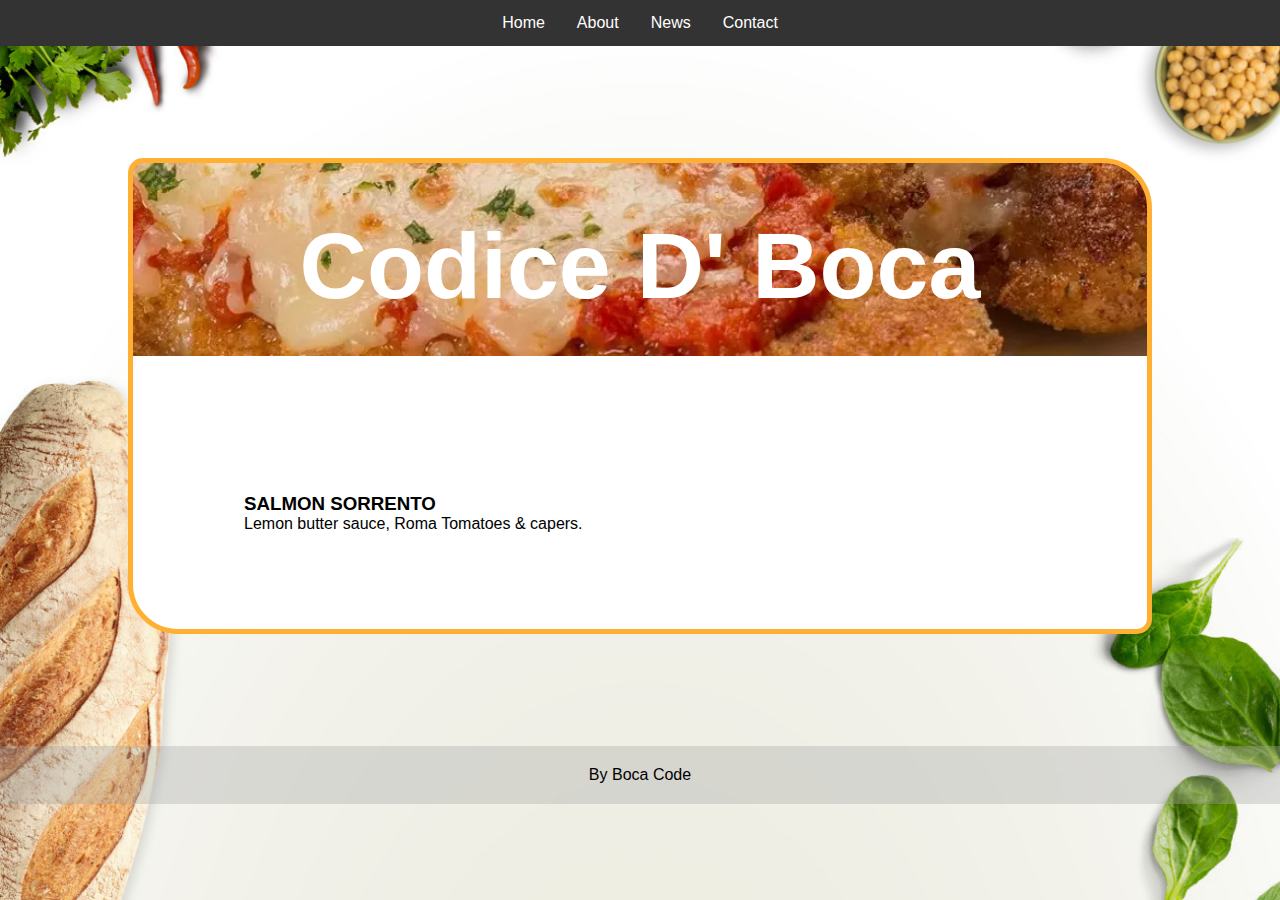
<file: index.html>
<!DOCTYPE html>
<html lang="en">
<head>
    <meta charset="UTF-8">
    <meta http-equiv="X-UA-Compatible" content="IE=edge">
    <meta name="viewport" content="width=device-width, initial-scale=1.0">
    <link rel="stylesheet" href="styles.css">
    <title>Codice D' Boca</title>
</head>
<body>
    <nav>
        <ul>
            <li>Home</li>
            <li>About</li>
            <li>News</li>
            <li>Contact</li>
        </ul>
    </nav>

    <div class="container">
        <div id="hero">
            <h1>Codice D' Boca</h1>
        </div>
        <div class="menu-items" id="menu">
            <div class="menu-item">
                <h3>SALMON SORRENTO</h3>
                <p>Lemon butter sauce, Roma Tomatoes & capers.</p>
            </div>
        </div>
    </div>

    <footer>By Boca Code</footer>
    <script src="/scripts.js"></script>
</body>
</html>
</file>
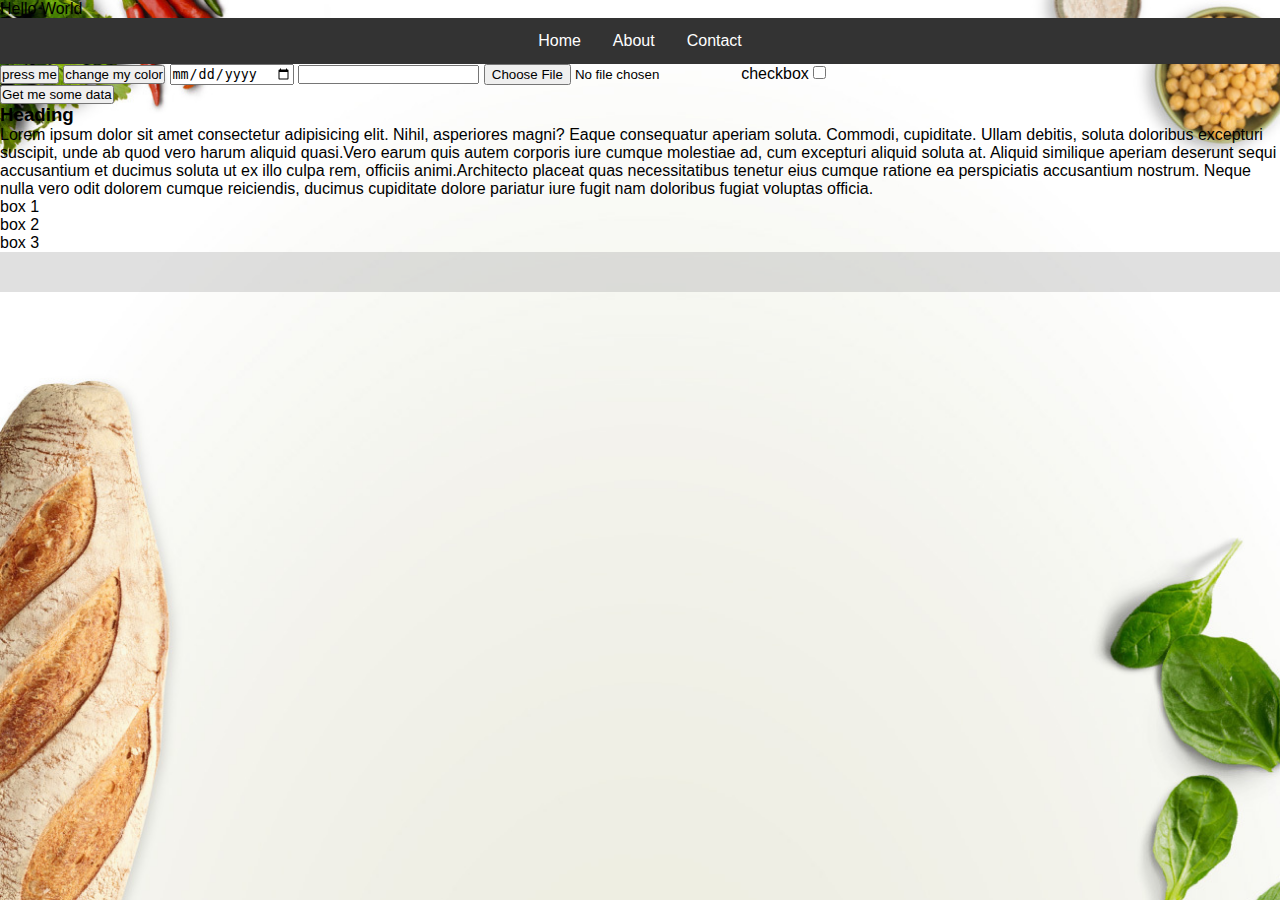
<file: old/index_old.html>
<!DOCTYPE html>
<html lang="en">
  <head>
    <meta charset="UTF-8" />
    <meta http-equiv="X-UA-Compatible" content="IE=edge" />
    <meta name="viewport" content="width=device-width, initial-scale=1.0" />
    <meta name="discription" content="Sample for restaurant menu">
    <meta name="keywords " content="fine food, dinning">
    <link rel="stylesheet" href="/styles.css">
    <title>Codice D' Boca</title>
  </head>
  <body>
    <header>
        <p id="p1">Hello World</p>
      <ul>
        <li>Home</li>
        <li>About</li>
        <li>Contact</li>
      </ul>
      <button onclick="myFunction()">press me</button>
      <button onclick="changeColor()"> change my color </button>
      <input type="date" name="" id="">
      <input type="email" name="" id="">
      <input type="file" name="" id="">
      
      <label for="">checkbox</label>
      <input type="checkbox" name="" id="">
   
    </header>

    <button onclick="getSomeData()">Get me some data</button>

    <h3 id="myHeading" onmouseover="alert('hey there')">Heading</h3>

    <main>
      <div class="top-section">
        <p>
          <span
            >Lorem ipsum dolor sit amet consectetur adipisicing elit. Nihil,
            asperiores magni? Eaque consequatur aperiam soluta. Commodi,
            cupiditate. Ullam debitis, soluta doloribus excepturi suscipit, unde
            ab quod vero harum aliquid quasi.</span
          ><span
            >Vero earum quis autem corporis iure cumque molestiae ad, cum
            excepturi aliquid soluta at. Aliquid similique aperiam deserunt
            sequi accusantium et ducimus soluta ut ex illo culpa rem, officiis
            animi.</span
          ><span
            >Architecto placeat quas necessitatibus tenetur eius cumque ratione
            ea perspiciatis accusantium nostrum. Neque nulla vero odit dolorem
            cumque reiciendis, ducimus cupiditate dolore pariatur iure fugit nam
            doloribus fugiat voluptas officia.</span
          >
        </p>
      </div>

      <div class="parent-container">
         <div class="box1">box 1</div>
         <div class="box2">box 2</div>
         <div class="box3">box 3</div>
      </div>
     
    </main>
    <section></section>
    <footer></footer>

    <script src="/scripts.js"></script>

  </body>
</html>
</file>
<file: styles.css>
*,
*::after,
*::before {
    margin: 0;
    padding: 0;
    box-sizing: inherit;
}

body {
    box-sizing: border-box;
    font-family: Verdana, Geneva, sans-serif;
    background: url(/menu-background.jpeg);
    background-size: cover;
    
}
ul {
    display: flex;
    justify-content: center;
    width: 100%;
    list-style-type: none;
    background-color: #333;
}

li {
    color: white;
    padding: 14px 16px;
}

.container {
    background-image: url(/chickenParmesan.webp);
    background-repeat: no-repeat;
    background-size: contain;
    background-position: center -190px;

    max-width: 1024px;
    background-color: #fff;
    /* margin-right: auto; */
    /* margin-left: auto; */
    margin: 7rem auto;
    border: solid #ffaf31 5px;
    border-radius: 15px 50px;
    padding: 0 15px;
}

#hero {
    min-height: 200px;
}

h1 {
    color: white;
    font-size: 70pt;
    text-align: center;
    margin-top: 50px;
}

.menu-items {
    margin: 5rem auto;
    column-count: 2;
    column-gap: 20px;
    padding: 0 5rem;

}

.menu-item {
    page-break-inside: avoid;
    padding: 0 1em 1em;

}

footer {
    text-align: center;
    background-color: #a9a9a95c;
    padding: 20px;
}
</file>
